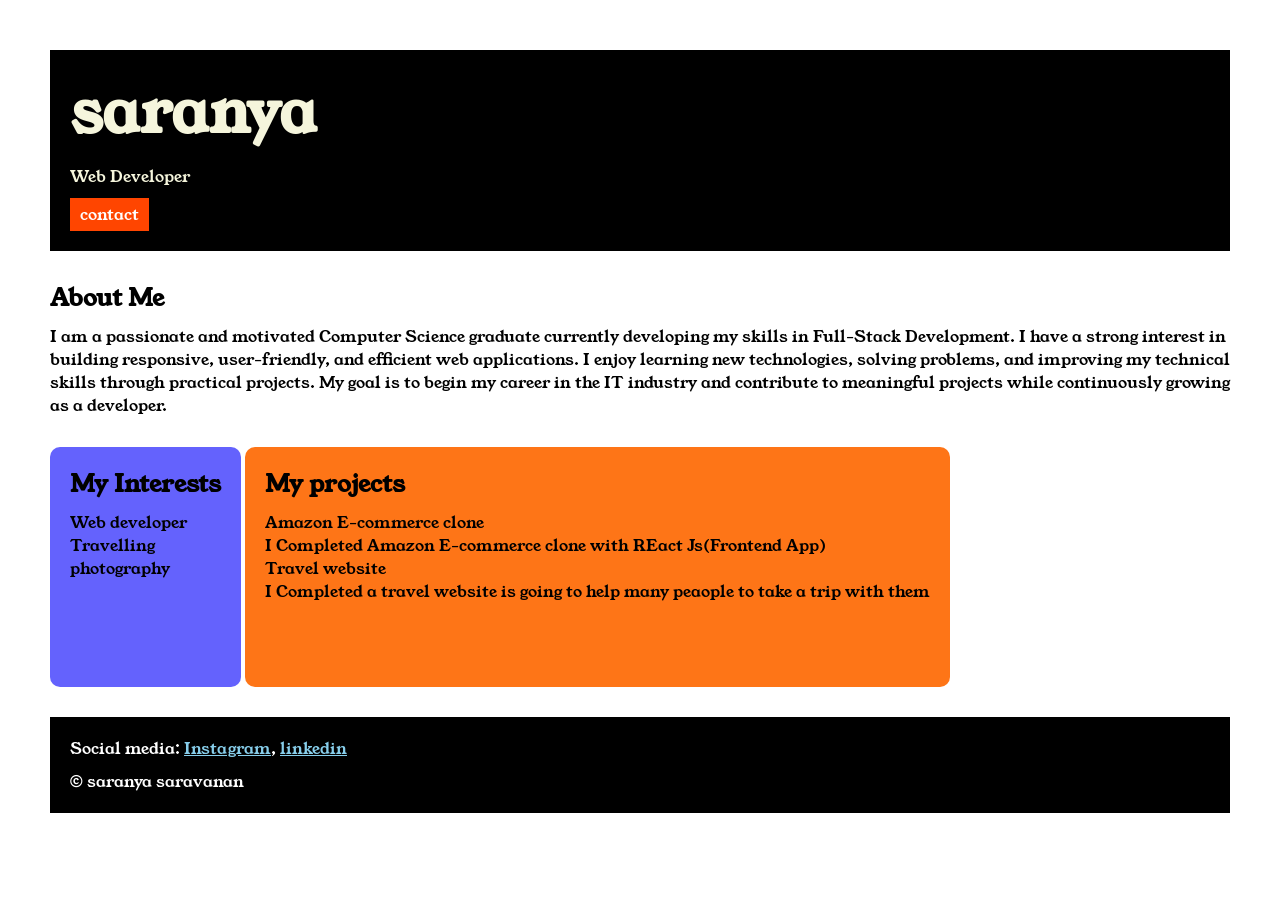
<file: index.html>
<!DOCTYPE html>
<html>

<head>
    <title> portfolio</title>
    <link rel="stylesheet" href="style.css">
    <link rel="preconnect" href="https://fonts.googleapis.com">
<link rel="preconnect" href="https://fonts.gstatic.com" crossorigin>
<link href="https://fonts.googleapis.com/css2?family=Young+Serif&display=swap" rel="stylesheet">
</head>

<body>
    <div class="container">
<div class="section-one"> 
    <h1 class="section-one__name"> saranya</h1>
    <p class="section-one__role"></p>Web Developer</p>
    <a class="section-one__contact" href="contact.html">contact</a>
</div>
    <div class="section-two">
    <h2 class="section-two__title"> About Me</h2>
    <p class="section-two__desc"> I am a passionate and motivated Computer Science graduate currently developing my skills in Full-Stack
        Development. I have a strong interest in building responsive, user-friendly, and efficient web applications. I
        enjoy learning new technologies, solving problems, and improving my technical skills through practical projects.
        My goal is to begin my career in the IT industry and contribute to meaningful projects while continuously
        growing as a developer.
     </p>
     </div>
     <div class="section-three">
        <h2 class="section-three__title"> My Interests</h2>
    <ul class="section-three__desc">
        <li> Web developer</li>
        <li> Travelling</li>
        <Li> photography</Li>
    </ul>

     </div>
    <div class="section-four">
        <h2 class="section-four__title"> My projects</h2>
    <ul class="section-four__desc">
        <li> Amazon E-commerce clone</li>
        <P> I Completed Amazon E-commerce clone with REact Js(Frontend App)</P>
        <li> Travel website</li>
        <p> I Completed a travel website is going to help many peaople to take a trip with them</p>
    </ul>

    </div>
    <div class="section-five">
         <P class="section-five__title"> Social media:
        <a href="https://www.instagram.com/">Instagram</a>,
        <a
            href="https://www.linkedin.com/in/saranya-s-79b275348?utm_source=share_via&utm_content=profile&utm_medium=member_android">linkedin</a>
    </P>
        
    <p class="section-five__desc">&copy; saranya saravanan</p>

    </div>
    
    </div>
</body>

</html>
</file>
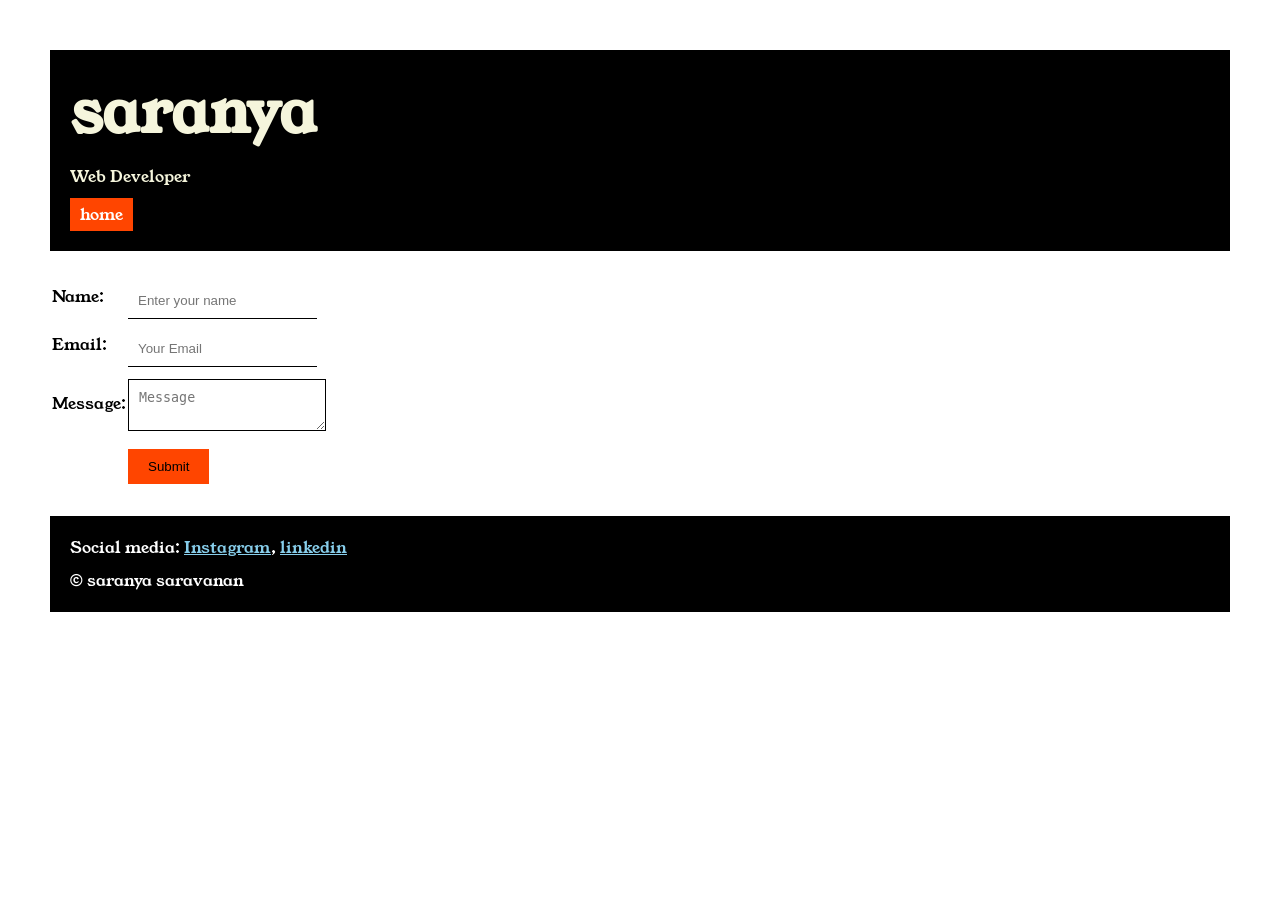
<file: contact.html>
<!DOCTYPE html>
<html lang="en">

<head>
    <meta charset="UTF-8">
    <meta name="viewport" content="width=device-width, initial-scale=1.0">
    <title>contact</title>
    <link rel="stylesheet" href="style.css">
    <link rel="preconnect" href="https://fonts.googleapis.com">
<link rel="preconnect" href="https://fonts.gstatic.com" crossorigin>
<link href="https://fonts.googleapis.com/css2?family=Young+Serif&display=swap" rel="stylesheet">
</head>
</head>

<body>
    <div class="container">
   
<div class="section-one"> 
    <h1 class="section-one__name"> saranya</h1>
    <p class="section-one__role"></p>Web Developer</p>
    <a class="section-one__contact" href="index.html">home</a>
</div>
<div class="contact-form">
    <form>
    <table>
        <tr>
            <td>Name:</td>
            <td><input type="text" placeholder="Enter your name" class="contact-form__input"></td>
        </tr>
        <tr>
            <td>Email:</td>
            <td><input type="text" placeholder="Your Email" class="contact-form__input"></td>
        </tr>
        <tr>
            <td>Message:</td>
            <td>
                <textarea placeholder="Message" class="contact-form__textarea"></textarea>
            </td>
        </tr>
        <tr>
            <td></td>
            <td><input type="submit" class="contact-form__submit"></td>
        </tr>
    </table>
</form>
</div>

<div class="section-five">
         <P class="section-five__title"> Social media:
        <a href="https://www.instagram.com/">Instagram</a>,
        <a
            href="https://www.linkedin.com/in/saranya-s-79b275348?utm_source=share_via&utm_content=profile&utm_medium=member_android">linkedin</a>
    </P>
        
    <p class="section-five__desc">&copy; saranya saravanan</p>

    </div>



     
    </div>
</body>
</file>
<file: style.css>
*{
    padding:0;
    margin:0;
 }
 body{
  font-family: "Young Serif", serif;
  font-weight: 400;
  font-style: normal;
}
    .container{
        padding: 50px;
    }
    .section-one{
        background-color: black;
        color: beige;
        padding: 20px;
    }
    .section-one__contact{
        background-color: orangered;
        color: white;
        text-decoration: none;
        padding-left: 10px;
        padding-right: 10px;
        padding-top: 5px;
        padding-bottom: 5px;
        display: inline-block;
        margin-top: 10px;
    }
    .section-one__name{
        font-size: 60px;
    }
    .section-one__role{
        font-size: 30px;
        margin-top: 10px;
    }
    .section-two,.section-three,.section-four,.section-five{
        margin-top: 30px;
    }
    .section-two__desc,.section-three__desc,.section-four__desc,.section-five__desc{
        margin-top: 10px;
    }
    .section-five{
        background-color: black;
        color: white;
        padding:20px;
    }
    .section-five__title a{
        color:skyblue;

    }
    .section-three li,.section-four li{
        list-style:none;
    }
    .section-three{
        background-color: #6462fd;
        color: black;
        padding: 20px;
        display:inline-block;
        height:200px;
        border-radius: 10px;
        vertical-align: top;
    }
    .section-four{
        background-color: #fe7517;
        color:black;
        padding:20px;
        display:inline-block;
        height:200px;
        border-radius: 10px;
        vertical-align: top;
    }
    .contact-form{
        margin-top: 20px;
    }
.contact-form__input,.contact-form__textarea,.contact-form__submit{
    margin-top:10px;
}
.contact-form__input{
    padding:10px;
    border: none;
    border-bottom: solid black 1px;
}
.contact-form__textarea{
    padding:10px;
    border: none;
    border: solid black 1px;
}
.contact-form__submit{
    padding-top: 10px;
    padding-bottom: 10px;
    padding-left: 20px;
    padding-right: 20px;
    background-color: orangered;
    color:black;
    border:none;
}
</file>
